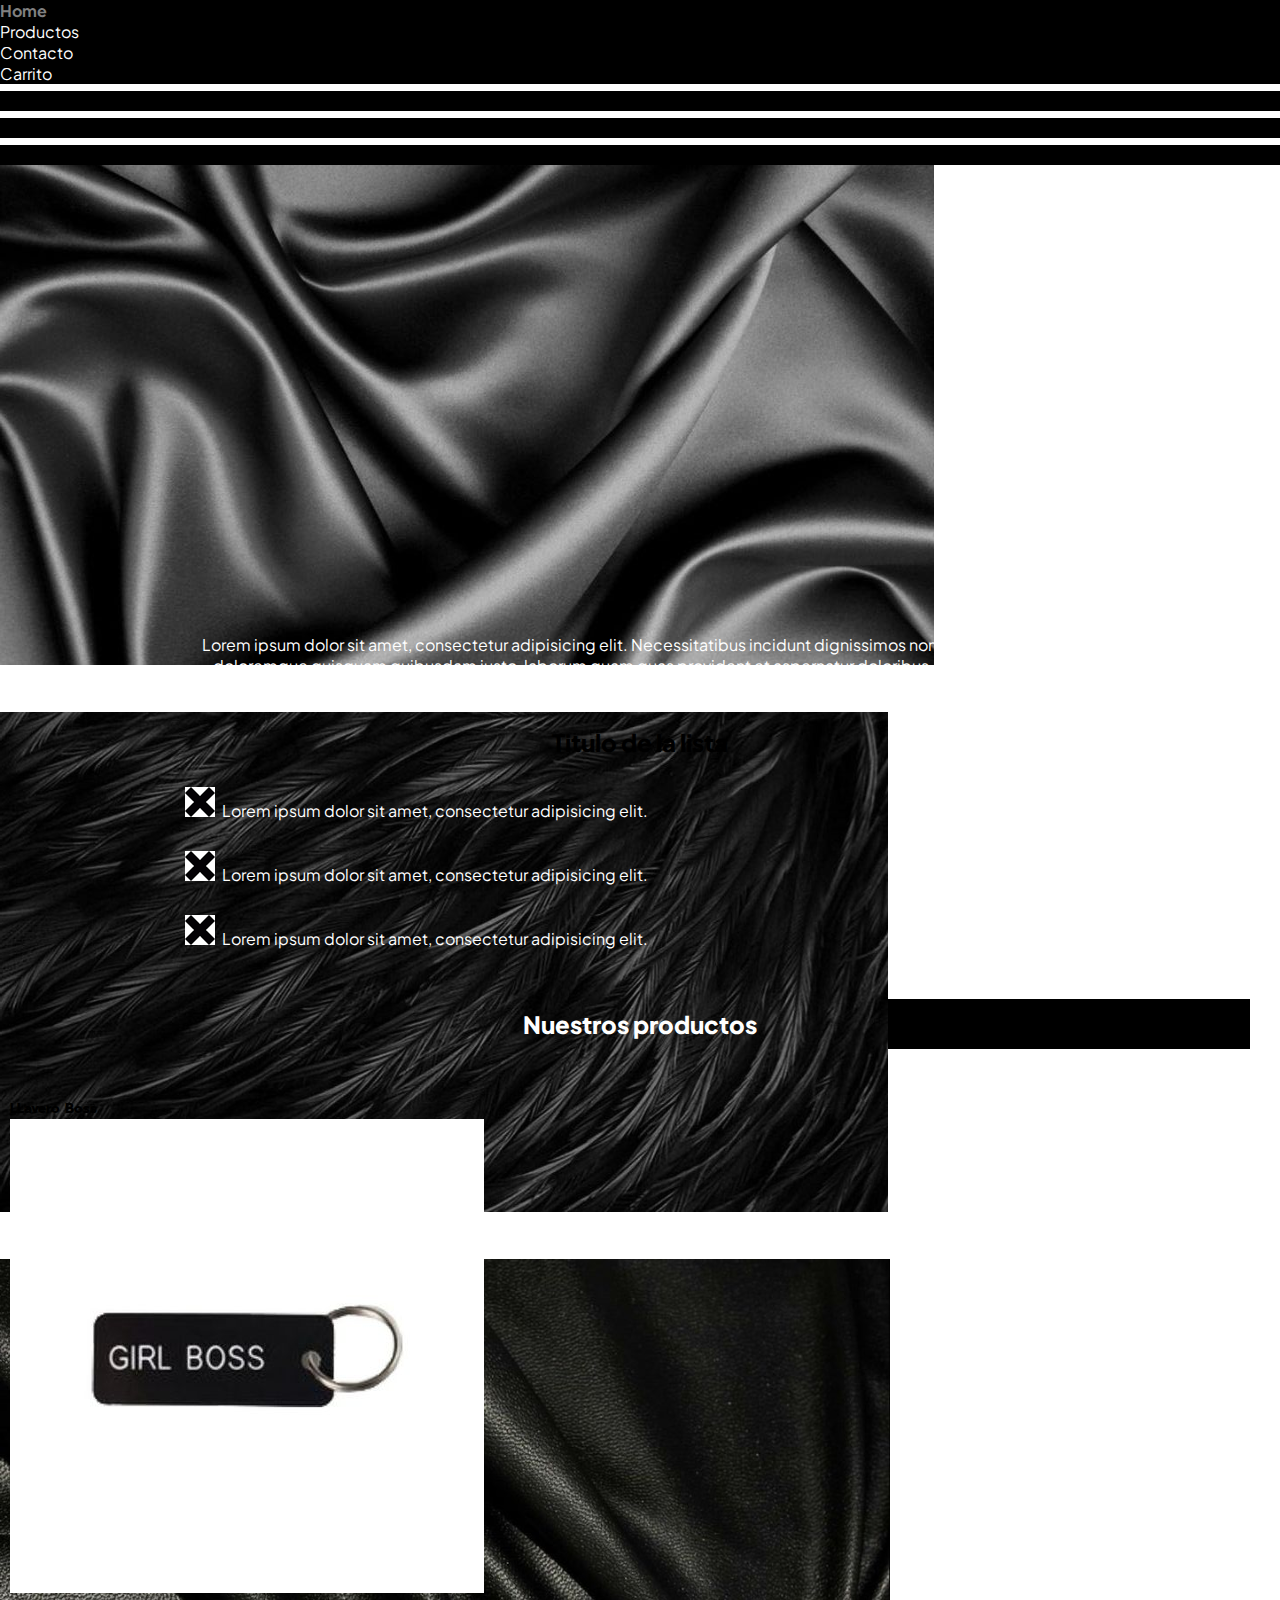
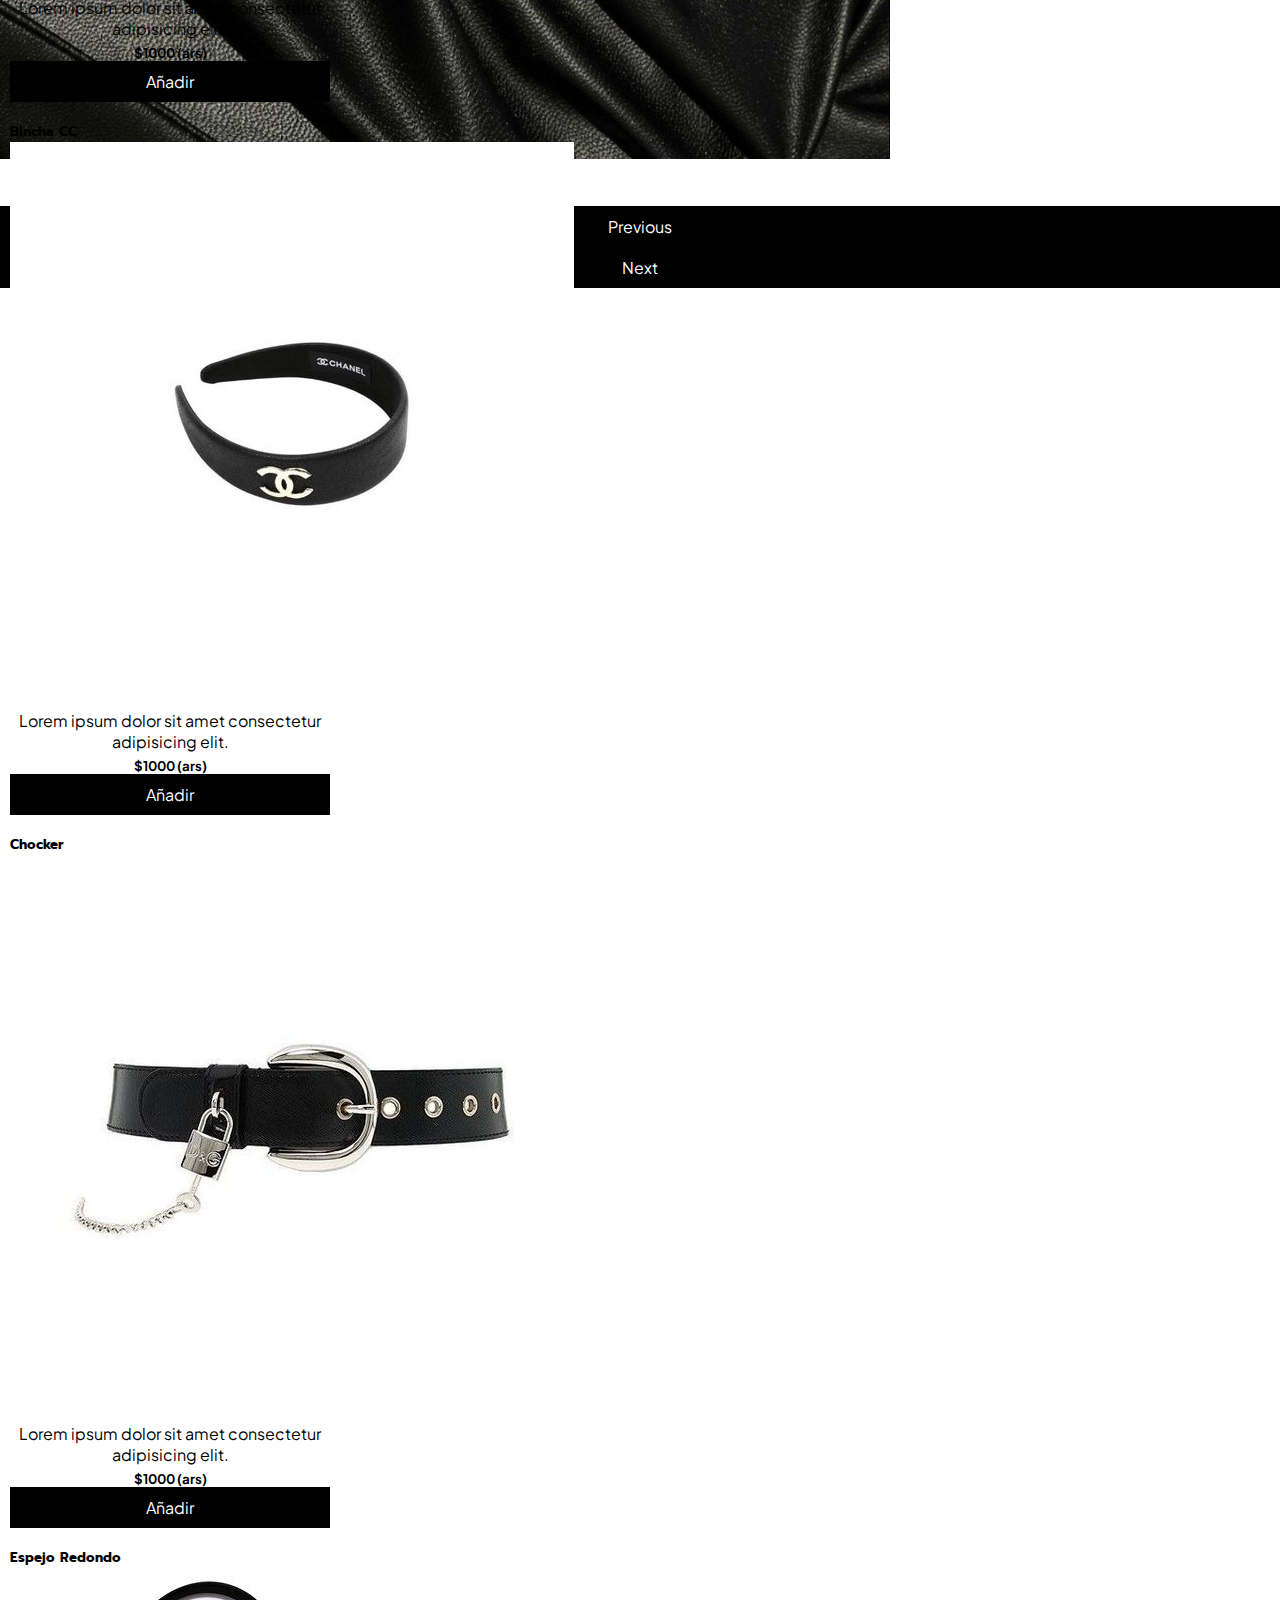
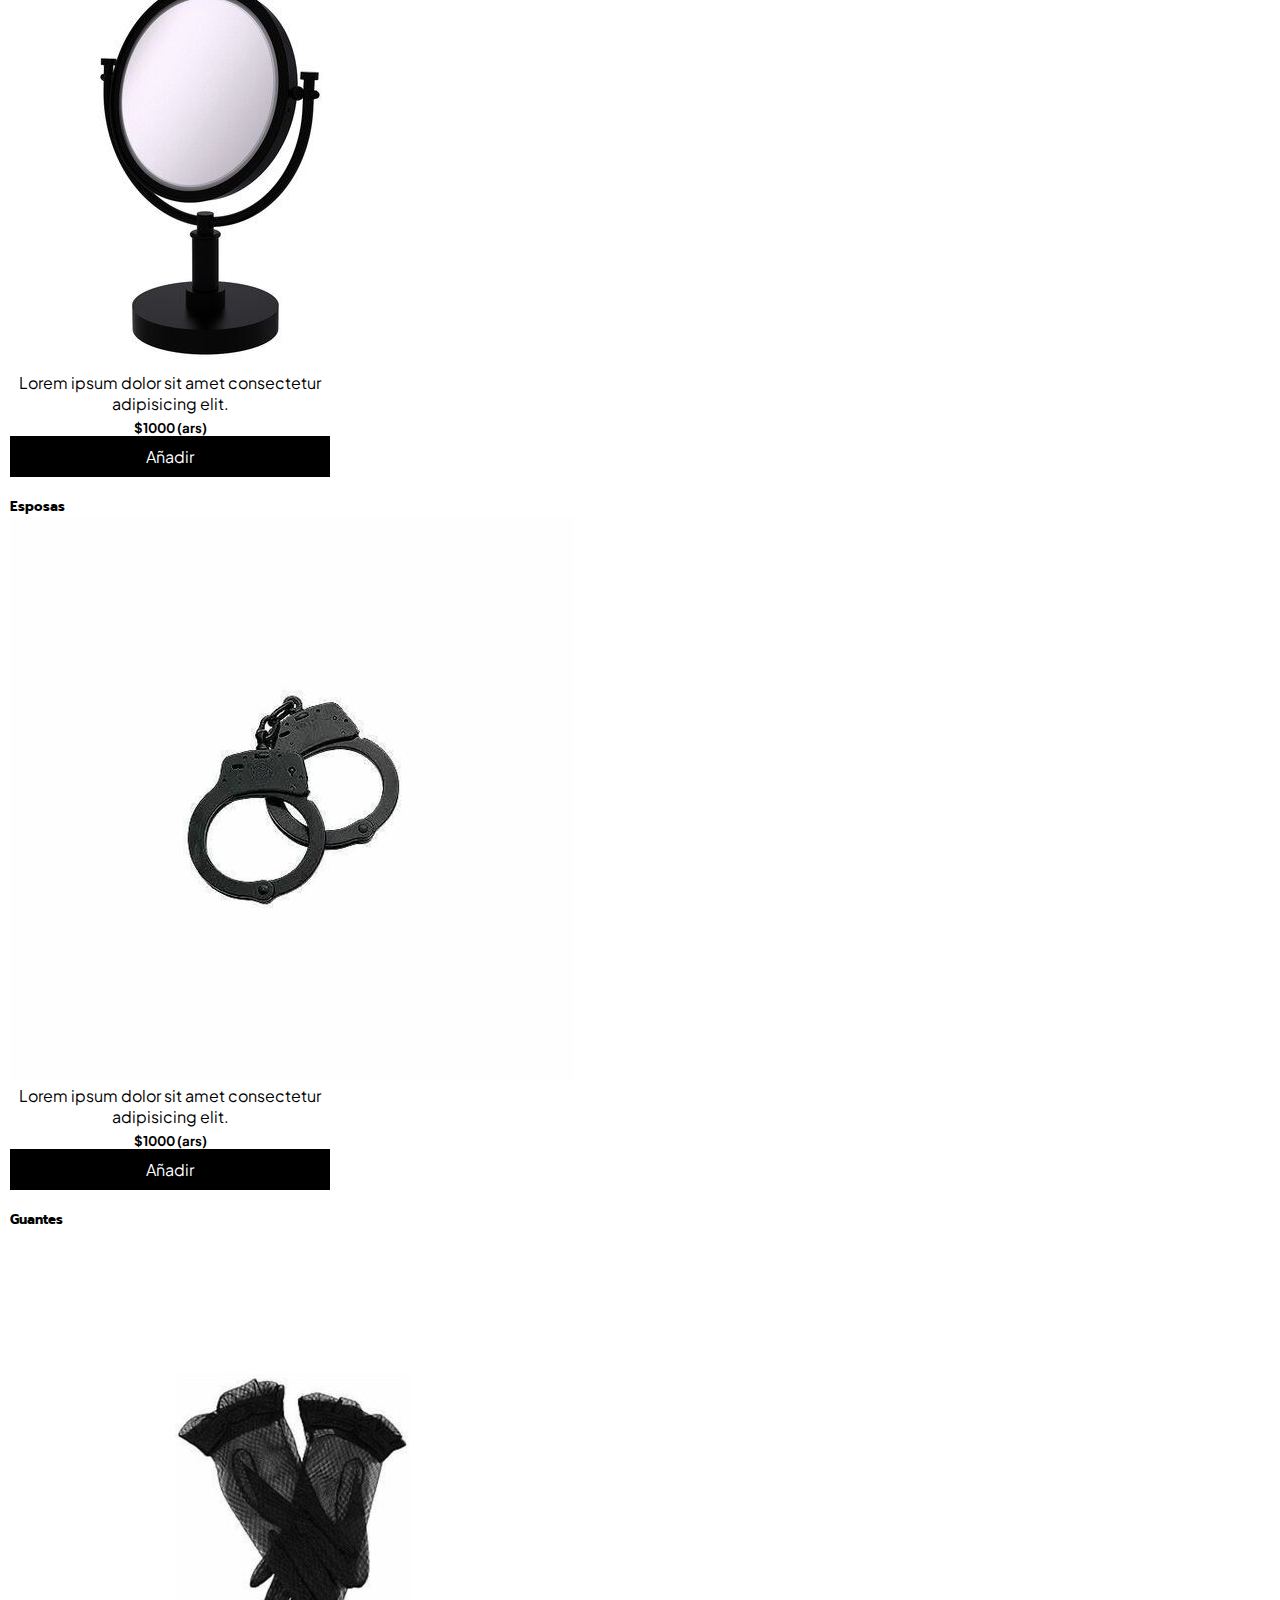
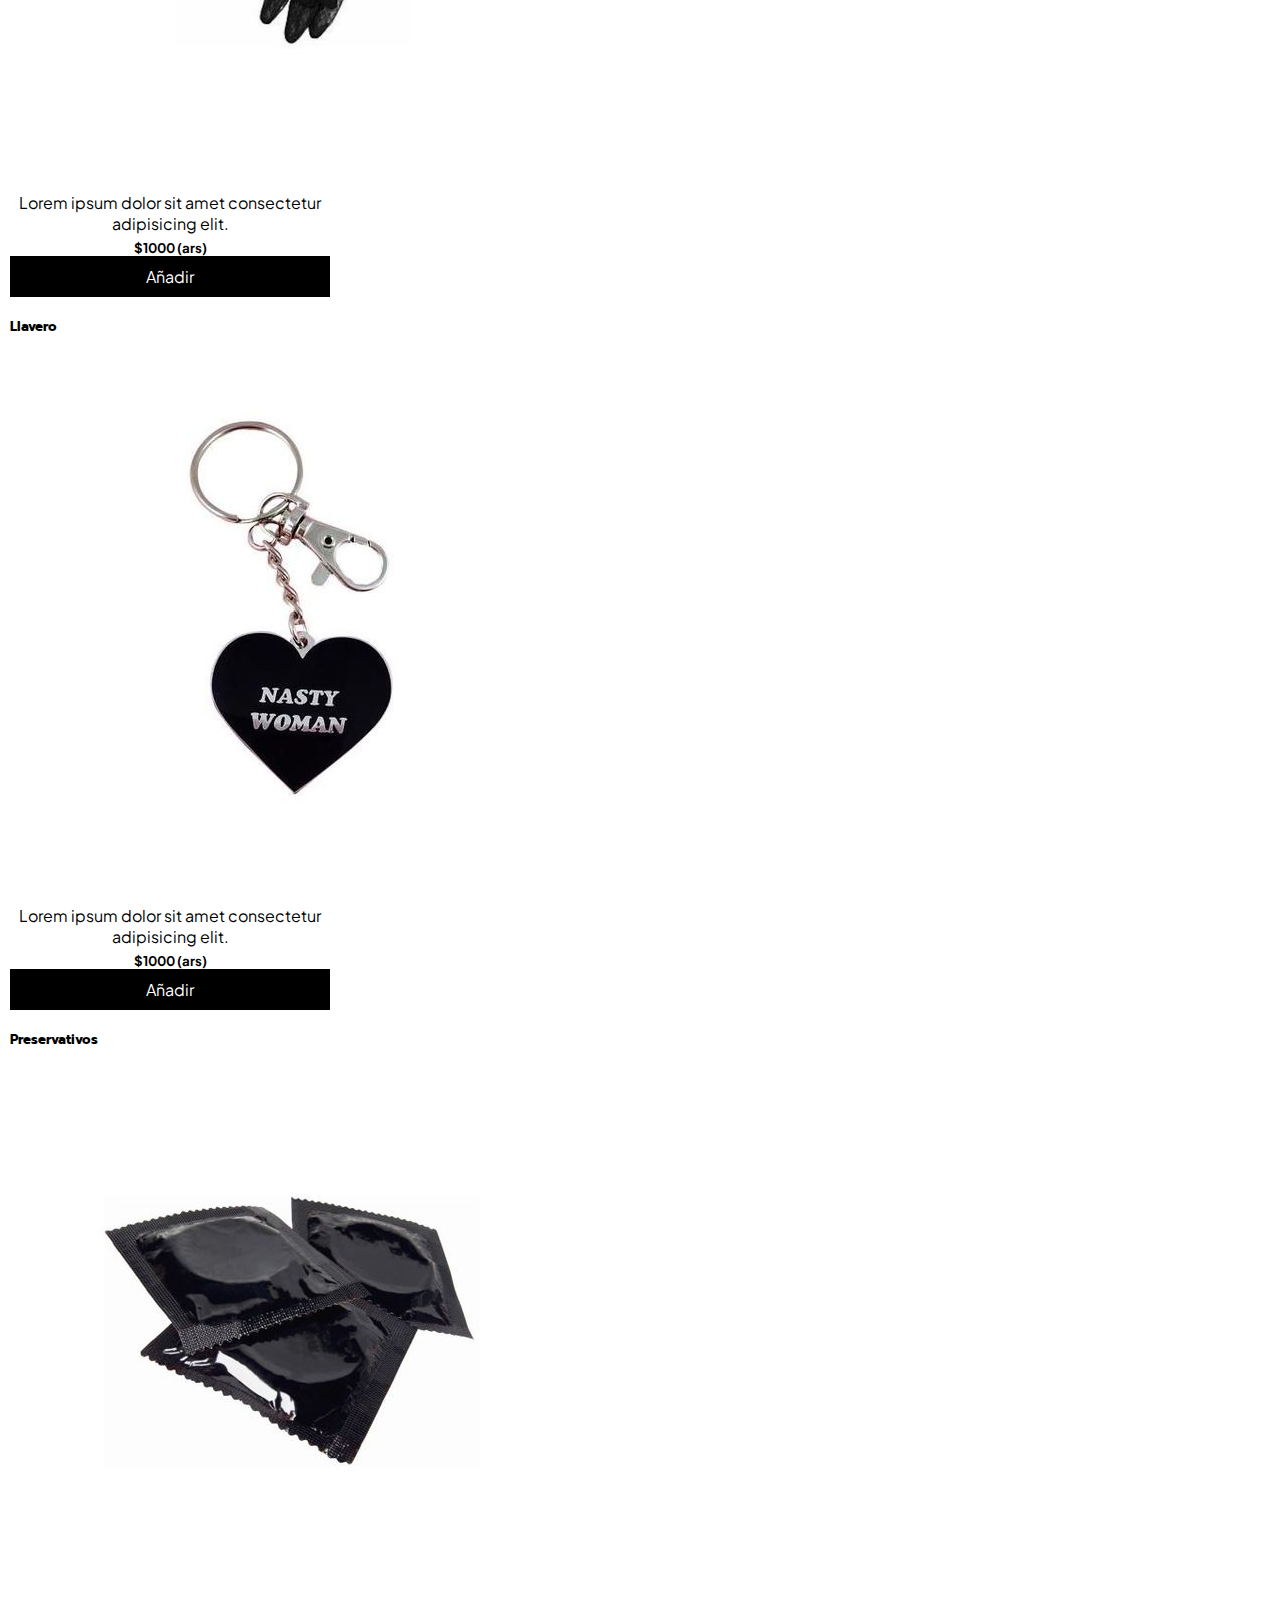
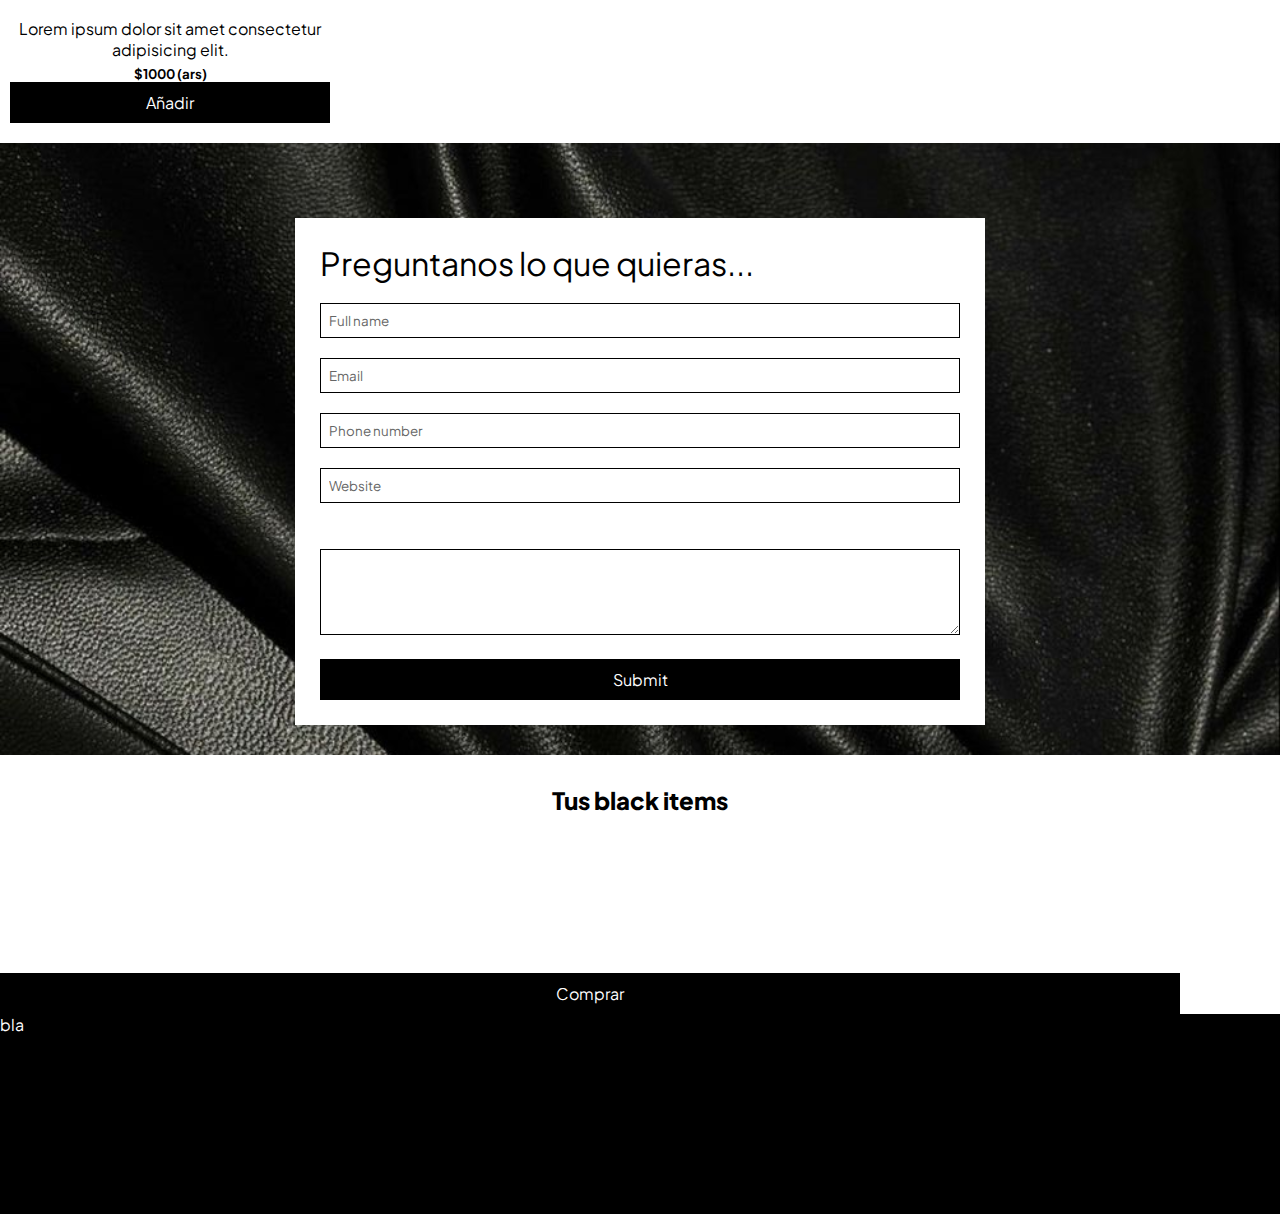
<file: index.html>
<!DOCTYPE html>
<html lang="en">

<head>
    <meta charset="UTF-8">
    <meta http-equiv="X-UA-Compatible" content="IE=edge">
    <meta name="viewport" content="width=device-width, initial-scale=1.0">
    <link rel="preconnect" href="https://fonts.googleapis.com">
    <link rel="preconnect" href="https://fonts.gstatic.com" crossorigin>
    <link
        href="https://fonts.googleapis.com/css2?family=Plus+Jakarta+Sans:wght@300&family=Prompt:wght@100;200;400&display=swap"
        rel="stylesheet">
    <link href="https://cdn.jsdelivr.net/npm/bootstrap@5.2.2/dist/css/bootstrap.min.css" rel="stylesheet"
        integrity="sha384-Zenh87qX5JnK2Jl0vWa8Ck2rdkQ2Bzep5IDxbcnCeuOxjzrPF/et3URy9Bv1WTRi" crossorigin="anonymous">
    <link rel="stylesheet" href="./style/index.css">
    <title>BlackItem</title>
</head>

<body>

    <!-- nuevo nav bar -->
    <header class="container-fluid">
        <ul class="nav nav-pills mb-3" id="pills-tab" role="tablist">
            <li class="nav-item" role="presentation">
                <a class="nav-link" id="pills-home-tab" data-bs-toggle="pill" data-bs-target="#pills-home" type="button"
                    role="tab" aria-controls="pills-home" aria-selected="true">Home</button>
            </li>
            <li class="nav-item" role="presentation">
                <a class="nav-link" id="pills-profile-tab" data-bs-toggle="pill" data-bs-target="#pills-profile"
                    type="button" role="tab" aria-controls="pills-profile" aria-selected="false">Productos</button>
            </li>
            <li class="nav-item" role="presentation">
                <a class="nav-link" id="pills-contact-tab" data-bs-toggle="pill" data-bs-target="#pills-contact"
                    type="button" role="tab" aria-controls="pills-contact" aria-selected="false">Contacto</button>
            </li>
            <li class="nav-item" role="presentation">
                <a class="nav-link" id="pills-carrito-tab" data-bs-toggle="pill" data-bs-target="#pills-carrito"
                    type="button" role="tab" aria-controls="pills-carrito" aria-selected="false">Carrito</button>
            </li>
        </ul>
    </header>
    <!-- pestaña HOME -->

    <div class="tab-content" id="pills-tabContent">
        <div class="tab-pane fade" id="pills-home" role="tabpanel" aria-labelledby="pills-home-tab" tabindex="0">
            <div id="carouselExampleCaptions" class="carousel slide carrusel" data-bs-ride="false">
                <div class="carousel-indicators">
                    <button type="button" data-bs-target="#carouselExampleCaptions" data-bs-slide-to="0" class="active"
                        aria-current="true" aria-label="Slide 1"></button>
                    <button type="button" data-bs-target="#carouselExampleCaptions" data-bs-slide-to="1"
                        aria-label="Slide 2"></button>
                    <button type="button" data-bs-target="#carouselExampleCaptions" data-bs-slide-to="2"
                        aria-label="Slide 3"></button>
                </div>
                <div class="carousel-inner">
                    <div class="carousel-item active">
                        <img src="./images/portadaUno.jpg" class="d-block w-100 imgCarrusel " alt="portadaUno">
                        <div class="carousel-caption d-none d-md-block">
                            <h5>First slide label</h5>
                            <p>Some representative placeholder content for the first slide.</p>
                        </div>
                    </div>
                    <div class="carousel-item">
                        <img src="./images/portadaDos.jpg" class="d-block w-100 imgCarrusel " alt="portadaDos">
                        <div class="carousel-caption d-none d-md-block">
                            <h5>Second slide label</h5>
                            <p>Some representative placeholder content for the second slide.</p>
                        </div>
                    </div>
                    <div class="carousel-item">
                        <img src="./images/portadaTres.jpg" class="d-block w-100 imgCarrusel " alt="portadaTres">
                        <div class="carousel-caption d-none d-md-block">
                            <h5>Third slide label</h5>
                            <p>Some representative placeholder content for the third slide.</p>
                        </div>
                    </div>
                </div>
                <button class="carousel-control-prev" type="button" data-bs-target="#carouselExampleCaptions"
                    data-bs-slide="prev">
                    <span class="carousel-control-prev-icon" aria-hidden="true"></span>
                    <span class="visually-hidden">Previous</span>
                </button>
                <button class="carousel-control-next" type="button" data-bs-target="#carouselExampleCaptions"
                    data-bs-slide="next">
                    <span class="carousel-control-next-icon" aria-hidden="true"></span>
                    <span class="visually-hidden">Next</span>
                </button>
            </div>
            <!-- texto -->
            <div class="intro">
                <p class="textoIntro">Lorem ipsum dolor sit amet, consectetur adipisicing elit. Necessitatibus incidunt
                    dignissimos non ipsum inventore at doloremque quisquam quibusdam iusto, laborum quam quas provident
                    et
                    aspernatur doloribus. Modi recusandae quasi explicabo!</p>
                <h2 class="tituloIntro">Titulo de la lista</h2>
                <ul class="listaIntro">
                    <li class="itemIntro">Lorem ipsum dolor sit amet, consectetur adipisicing elit.</li>
                    <li class="itemIntro">Lorem ipsum dolor sit amet, consectetur adipisicing elit.</li>
                    <li class="itemIntro">Lorem ipsum dolor sit amet, consectetur adipisicing elit.</li>
                </ul>
            </div>
        </div>


        <!-- pestaña PRODUCTOS -->
        <div class="tab-pane fade" id="pills-profile" role="tabpanel" aria-labelledby="pills-profile-tab" tabindex="0">
            <h2 id="nuestrosProductos">Nuestros productos </h2>
            <!-- contenedor cars -->
            <div class="row row-cols-sm-1 row-cols-md-2 row-cols-lg-3 row-cols-xl-4 contenedorCards ">
                <!-- cards -->
                <div class="col d-flex justify-content-center-mb-4">
                    <div class="card shadow mb-1 tamañoCard">
                        <!-- style="width: 15rem;" -->
                        <h5 class="card-title pt-2 text-center">LLavero Boss</h5>
                        <img src="./images/llaveroboss.jpg" class="card-img-top imgCard" alt="anteojos">
                        <div class="card-body  description">
                            <p class="card-text">Lorem ipsum dolor sit amet consectetur adipisicing elit. </p>
                            <h5 class="precio"> $1000 (ars)</h5>
                            <button class="btn  button añadir">Añadir</button>
                        </div>
                    </div>
                </div>
                <div class="col d-flex justify-content-center-mb-4">
                    <div class="card shadow mb-1 tamañoCard">
                        <!-- style="width: 15rem;" -->
                        <h5 class="card-title pt-2 text-center">Bincha CC</h5>
                        <img src="./images/bincha.jpg" class="card-img-top imgCard" alt="anteojos">
                        <div class="card-body  description">
                            <p class="card-text">Lorem ipsum dolor sit amet consectetur adipisicing elit. </p>
                            <h5 class="precio"> $1000 (ars)</h5>
                            <button class="btn  button añadir">Añadir</button>
                        </div>
                    </div>
                </div>
                <div class="col d-flex justify-content-center-mb-4">
                    <div class="card shadow mb-1 tamañoCard">
                        <!-- style="width: 15rem;" -->
                        <h5 class="card-title pt-2 text-center">Chocker</h5>
                        <img src="./images/chocker.jpg" class="card-img-top imgCard" alt="anteojos">
                        <div class="card-body  description">
                            <p class="card-text">Lorem ipsum dolor sit amet consectetur adipisicing elit. </p>
                            <h5 class="precio"> $1000 (ars)</h5>
                            <button class="btn  button añadir">Añadir</button>
                        </div>
                    </div>
                </div>
                <div class="col d-flex justify-content-center-mb-4">
                    <div class="card shadow mb-1 tamañoCard">
                        <!-- style="width: 15rem;" -->
                        <h5 class="card-title pt-2 text-center">Espejo Redondo</h5>
                        <img src="./images/espejo.jpg" class="card-img-top imgCard" alt="anteojos">
                        <div class="card-body  description">
                            <p class="card-text">Lorem ipsum dolor sit amet consectetur adipisicing elit. </p>
                            <h5 class="precio"> $1000 (ars)</h5>
                            <button class="btn  button añadir">Añadir</button>
                        </div>
                    </div>
                </div>
                <div class="col d-flex justify-content-center-mb-4">
                    <div class="card shadow mb-1 tamañoCard">
                        <!-- style="width: 15rem;" -->
                        <h5 class="card-title pt-2 text-center">Esposas</h5>
                        <img src="./images/esposas.jpg" class="card-img-top imgCard" alt="anteojos">
                        <div class="card-body  description">
                            <p class="card-text">Lorem ipsum dolor sit amet consectetur adipisicing elit. </p>
                            <h5 class="precio"> $1000 (ars)</h5>
                            <button class="btn  button añadir">Añadir</button>
                        </div>
                    </div>
                </div>
                <div class="col d-flex justify-content-center-mb-4">
                    <div class="card shadow mb-1 tamañoCard">
                        <!-- style="width: 15rem;" -->
                        <h5 class="card-title pt-2 text-center">Guantes</h5>
                        <img src="./images/guantes.jpg" class="card-img-top imgCard" alt="anteojos">
                        <div class="card-body  description">
                            <p class="card-text">Lorem ipsum dolor sit amet consectetur adipisicing elit. </p>
                            <h5 class="precio"> $1000 (ars)</h5>
                            <button class="btn  button añadir">Añadir</button>
                        </div>
                    </div>
                </div>
                <div class="col d-flex justify-content-center-mb-4">
                    <div class="card shadow mb-1 tamañoCard">
                        <!-- style="width: 15rem;" -->
                        <h5 class="card-title pt-2 text-center">Llavero</h5>
                        <img src="./images/llavero.jpg" class="card-img-top imgCard" alt="anteojos">
                        <div class="card-body  description">
                            <p class="card-text">Lorem ipsum dolor sit amet consectetur adipisicing elit. </p>
                            <h5 class="precio"> $1000 (ars)</h5>
                            <button class="btn  button añadir">Añadir</button>
                        </div>
                    </div>
                </div>
                <div class="col d-flex justify-content-center-mb-4">
                    <div class="card shadow mb-1 tamañoCard">
                        <!-- style="width: 15rem;" -->
                        <h5 class="card-title pt-2 text-center">Preservativos</h5>
                        <img src="./images/preservativos.jpg" class="card-img-top imgCard" alt="anteojos">
                        <div class="card-body  description">
                            <p class="card-text">Lorem ipsum dolor sit amet consectetur adipisicing elit. </p>
                            <h5 class="precio"> $1000 (ars)</h5>
                            <button class="btn  button añadir">Añadir</button>
                        </div>
                    </div>
                </div>
            </div>
        </div>
        <div class="tab-pane fade" id="pills-contact" role="tabpanel" aria-labelledby="pills-contact-tab" tabindex="0">

            <!-- pestaña CONTACTOS -->

            <div class="main-block">
                <div class="left-part">
                    <i class="fas fa-envelope"></i>
                    <i class="fas fa-at"></i>
                    <i class="fas fa-mail-bulk"></i>
                </div>
                <form action="/">
                    <h1>Preguntanos lo que quieras...</h1>
                    <div class="info">
                        <input class="fname" type="text" name="name" placeholder="Full name">
                        <input type="text" name="name" placeholder="Email">
                        <input type="text" name="name" placeholder="Phone number">
                        <input type="text" name="name" placeholder="Website">
                    </div>
                    <p>Message</p>
                    <div>
                        <textarea rows="4"></textarea>
                    </div>
                    <button type="submit" href="/">Submit</button>
                </form>
            </div>
        </div>
        <div class="tab-pane fade" id="pills-carrito" role="tabpanel" aria-labelledby="pills-carrito-tab" tabindex="0">
            <h2 class="tituloTabla">Tus black items</h2>
            <!-- pestaña CARRITO -->
            <table class="table tablaPedidos">
                <thead>
                    <tr>
                        <th scope="col">#</th>
                        <th scope="col">Producto</th>
                        <th scope="col">Precio</th>
                        <th scope="col">Cantidad</th>
                    </tr>
                </thead>
                <tbody class="tbody">
                    <!--  <tr>
                        <th scope="row">1</th>
                        <td class="tablaProducto">
                            <img src="../images/anteojos.jpg" alt="anteojos" class="imgCarrito">
                            <h6>Titulo</h6>
                        </td>
                        <td class="tablaPrecio">
                            <p>$ 1000</p>
                        </td>
                        <td class="tablaCantidad">
                            <input type="number" min="1" value="1" class="inputCantidad">
                            <button class="delete btn btn-danger">X</button>
                        </td>
                    </tr> -->

                </tbody>
            </table>
            <div class="row mx-4 total ">
                <div class="col d-flex justify-content-end">
                    <h3 class="itemTotal">Total: 0 </h3>
                </div>
                <div class="col d-flex justify-content-center">
                    <button class="btn btn-success">Comprar</button>
                </div>
            </div>

        </div>
    </div>




    <!-- <div class="fixed-bottom-left"><img src="./images/iconUp.png" alt="iconUp"></div> -->
    <!-- footer -->
    <footer>bla</footer>

    <!-- 
 <script src="https://code.jquery.com/jquery-3.6.1.js"
        integrity="sha256-3zlB5s2uwoUzrXK3BT7AX3FyvojsraNFxCc2vC/7pNI=" crossorigin="anonymous"></script> -->
    <script src="https://cdn.jsdelivr.net/npm/bootstrap@5.2.2/dist/js/bootstrap.bundle.min.js"
        integrity="sha384-OERcA2EqjJCMA+/3y+gxIOqMEjwtxJY7qPCqsdltbNJuaOe923+mo//f6V8Qbsw3"
        crossorigin="anonymous"></script>
    <script src="./JS/index.js"></script>
</body>

</html>
</file>
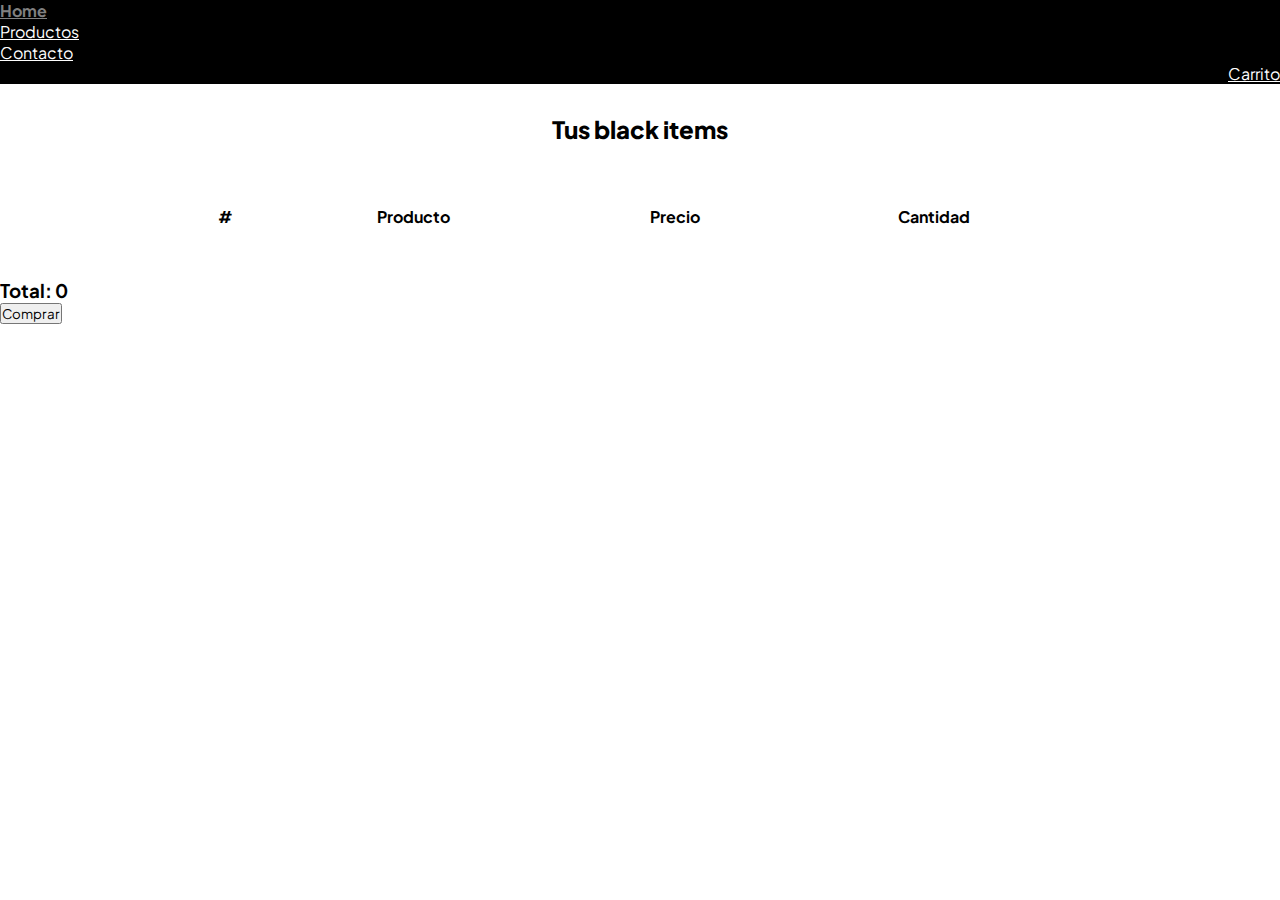
<file: pages/carrito.html>
<!DOCTYPE html>
<html lang="en">

<head>
    <meta charset="UTF-8">
    <meta http-equiv="X-UA-Compatible" content="IE=edge">
    <meta name="viewport" content="width=device-width, initial-scale=1.0">
    <link rel="preconnect" href="https://fonts.googleapis.com">
    <link rel="preconnect" href="https://fonts.gstatic.com" crossorigin>
    <link
        href="https://fonts.googleapis.com/css2?family=Plus+Jakarta+Sans:wght@300&family=Prompt:wght@100;200;400&display=swap"
        rel="stylesheet">
    <link href="https://cdn.jsdelivr.net/npm/bootstrap@5.2.2/dist/css/bootstrap.min.css" rel="stylesheet"
        integrity="sha384-Zenh87qX5JnK2Jl0vWa8Ck2rdkQ2Bzep5IDxbcnCeuOxjzrPF/et3URy9Bv1WTRi" crossorigin="anonymous">
    <link rel="stylesheet" href="../style/carrito.css">
    <title>Carrito</title>
</head>

<body>
    <!-- navbar -->
    <nav class="navbar navbar-expand-lg">
        <div class="container-fluid">
            <div class="collapse navbar-collapse" id="navbarNav">
                <ul class="navbar-nav">
                    <li class="nav-item">
                        <a class="nav-link" aria-current="page" href="../index.html">Home</a>
                    </li>
                    <li class="nav-item">
                        <a class="nav-link" href="../index.html">Productos</a>
                    </li>
                    <li class="nav-item">
                        <a class="nav-link" href="../index.html">Contacto</a>
                    </li>
                    <li class="nav-item">
                        <a class="nav-link carrito" href="#">Carrito</a>
                    </li>
                </ul>
            </div>
        </div>
    </nav>
    <h2 class="tituloTabla">Tus black items</h2>
    <!-- tabla de pedidos -->
    <table class="table tablaPedidos">
        <thead>
            <tr>
                <th scope="col">#</th>
                <th scope="col">Producto</th>
                <th scope="col">Precio</th>
                <th scope="col">Cantidad</th>
            </tr>
        </thead>
        <tbody  class="tbody">
           <!--  <tr>
                <th scope="row">1</th>
                <td class="tablaProducto">
                    <img src="../images/anteojos.jpg" alt="anteojos" class="imgCarrito">
                    <h6>Titulo</h6>
                </td>
                <td class="tablaPrecio">
                    <p>$ 1000</p>
                </td>
                <td class="tablaCantidad">
                    <input type="number" min="1" value="1" class="inputCantidad">
                    <button class="delete btn btn-danger">X</button>
                </td>
            </tr> -->

        </tbody>
    </table>
    <div class="row mx-4 total ">
        <div class="col d-flex justify-content-end">
            <h3 class="itemTotal">Total: 0 </h3>
        </div>
        <div class="col d-flex justify-content-center">
            <button class="btn btn-success">Comprar</button>
        </div>
    </div>

    <script src="../JS/index.js"></script>
</body>

</html>
</file>
<file: style/index.css>
* {
    margin: 0;
    padding: 0;
    font-family: 'Plus Jakarta Sans', sans-serif;
}

header {
    background-color: black;
}
nav {
    background-color: black;
}
.navbar  {
    background-color: black;
}

.nav-link {
    color: white;
}

.nav-link:hover {
    color: grey;
    font-weight: 700;
}

.carrito {
    position: absolute;
    right: 0;
}

/* -------portada------ */
.carrusel {
    height: 500px;
    margin-bottom: 50px;
}

.imgCarrusel {
    height: 500px;
}

.textoIntro {
    text-align: center;
}

.intro {
    width: 70%;
    margin: 0 auto;
    /* display: flex;
    align-items: center; */
    margin-bottom: 50px;
}

.tituloIntro {
    text-align: center;
    font-weight: 900;
    color: black;
    margin: 30px;
}

.listaIntro {
    list-style-image: url("../images/iconX.png");

}

.itemIntro {
    margin: 30px;
}

#nuestrosProductos {
    background-color: black;
    color: white;
    text-align: center;
    padding: 10px;
    margin-bottom: 50px;
}

/* --------cards-------------------- */


.contenedorCards {
    margin: 10px;
}

.card {
    background-color: white;
    border-radius: 0;
    margin-bottom: 20px;
}

.tamañoCard {
    width: 20rem;
    /* height: 28rem; */

}

.card-body {
    text-align: center;
}

.card-title {
    color: black;
    font-family: 'Prompt', sans-serif;
}

.card-text {
    color: black;
    text-align: center;
}

.precio {
    color: black;
    text-align: center;
}

.button {
    background-color: black;
    color: white;
    border-radius: 0;
    text-align: center;
}

.button:hover {
    box-shadow: 10px 10px 14px -5px rgba(0, 0, 0, 0.27);
    -webkit-box-shadow: 10px 10px 14px -5px rgba(0, 0, 0, 0.27);
    -moz-box-shadow: 10px 10px 14px -5px rgba(0, 0, 0, 0.27);
    font-family: 'Prompt', sans-serif;
}

/*--------------- form---------------------------- */
h1 {
    margin: 0 0 20px;
    font-weight: 400;
    color: black;
}

p {
    margin: 0 0 5px;
}

.main-block {
    /*  display: flex;
    flex-direction: column;
    justify-content: center;
    align-items: center; */
    min-height: 30rem;
    background-image: url("../images/portadaTres.jpg");
    background-repeat: no-repeat;
    background-size:cover;
    padding-bottom: 30px;

}

#contacto {
    background-color: black;
    color: white;
    text-align: center;
    padding: 10px;
    margin-top: 80px;
    margin-bottom: 80px;

}

form {
    padding: 25px;
    margin: 25px;
    /*  box-shadow: 0 2px 5px #f5f5f5; */
    background: white;
    
    margin: 0 auto;
    
}

.fas {
    margin: 25px 10px 0;
    font-size: 60px;
    color: white;
}

.fa-envelope {
    transform: rotate(-20deg);
}

.fa-at,
.fa-mail-bulk {
    transform: rotate(10deg);
}

input,
textarea {
    width: calc(100% - 18px);
    padding: 8px;
    margin-bottom: 20px;
    border: 1px solid black;
    outline: none;
}

input::placeholder {
    color: #666;
}

button {
    width: 100%;
    padding: 10px;
    border: none;
    background: black;
    font-size: 16px;
    font-weight: 400;
    color: #fff;
}

button:hover {
    background: grey;
}

@media (min-width: 568px) {
    .main-block {
        flex-direction: row;
    }

    .left-part,
    form {
        width: 50%;
    }

    .fa-envelope {
        margin-top: 0;
        margin-left: 20%;
    }

    .fa-at {
        margin-top: -10%;
        margin-left: 65%;
    }

    .fa-mail-bulk {
        margin-top: 2%;
        margin-left: 28%;
    }
}

footer {
    height: 200px;
    background-color: black;
    color: white; 
}

/* -------CARRITO----------- */

.carrito {
    position: absolute;
    right: 0;
}

h2 {
    text-align: center;
    font-weight: 900;
    color: black;
    margin: 30px;
    margin-bottom: 60px;
}
.tablaPedidos {
    width: 70%;
    margin: 0 auto;
}
.tablaProducto{
    text-align: center;
}
.imgCarrito {
    width: 9rem;
    object-fit: contain;
    border-radius: 5px;
    margin-right: 20px;
}
.inputCantidad {
    width: 40px;
    border: none;
    outline: 0;
    font: 16px;
    font-weight: 700;
    margin-right: 30px;
    margin-bottom: 20px;
}
/*__total__ */
.total {
   
   margin-right: 100px;
    margin-top: 50px;
}
</file>
<file: style/carrito.css>
* {
    margin: 0;
    padding: 0;
    font-family: 'Plus Jakarta Sans', sans-serif;
}
 

.navbar {
    background-color: black;
}

.nav-link {
    color: white;
}

.nav-link:hover {
    color: grey;
    font-weight: 700;
}

.carrito {
    position: absolute;
    right: 0;
}

h2 {
    text-align: center;
    font-weight: 900;
    color: black;
    margin: 30px;
    margin-bottom: 60px;
}
.tablaPedidos {
    width: 70%;
    margin: 0 auto;
}
.tablaProducto{
    text-align: center;
}
.imgCarrito {
    width: 9rem;
    object-fit: contain;
    border-radius: 5px;
    margin-right: 20px;
}
.inputCantidad {
    width: 40px;
    border: none;
    outline: 0;
    font: 16px;
    font-weight: 700;
    margin-right: 30px;
    margin-bottom: 20px;
}
/*__total__ */
.total {
   
   margin-right: 100px;
    margin-top: 50px;
}
</file>
